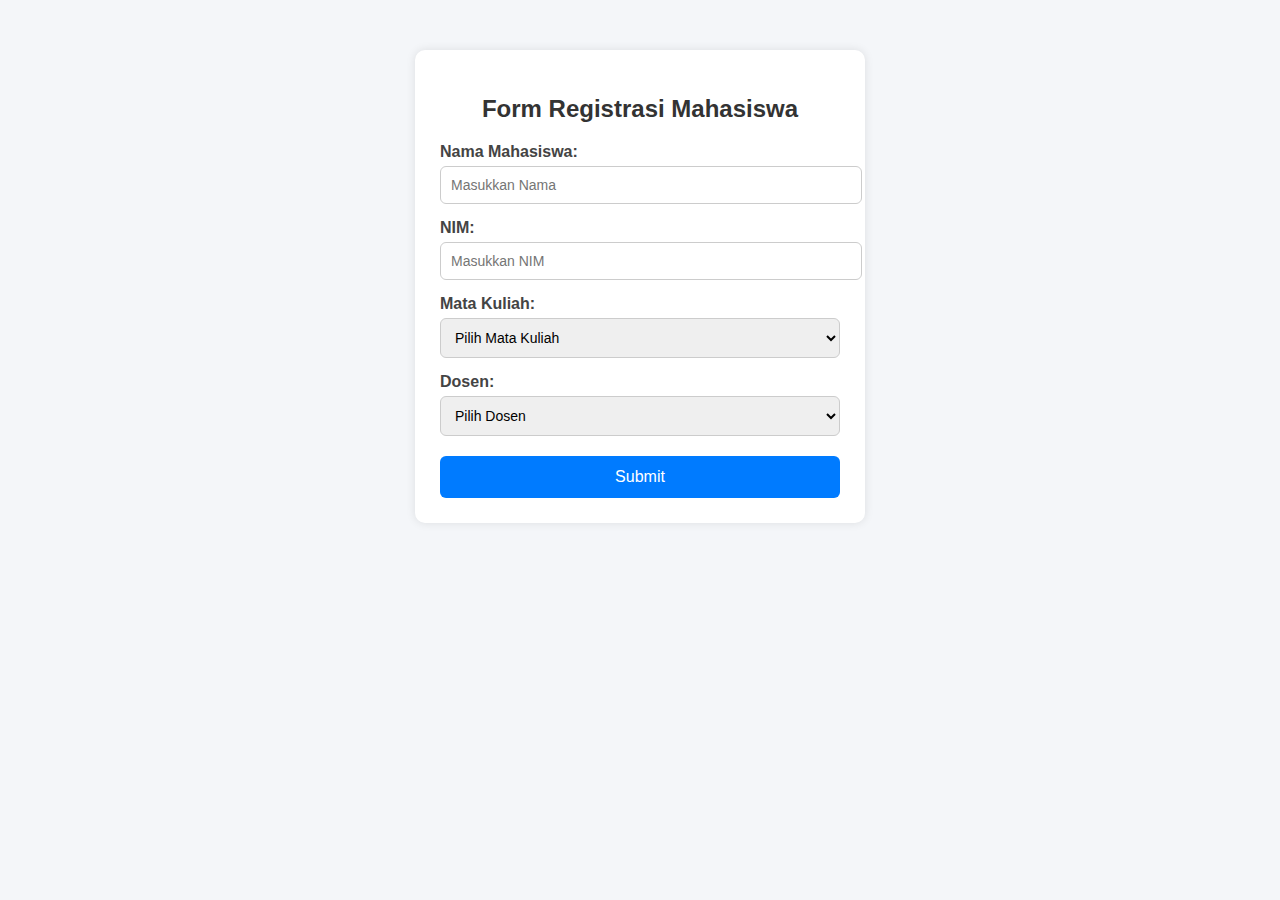
<file: Form/index.html>
<!DOCTYPE html>
<html lang="id">
<head>
  <meta charset="UTF-8">
  <title>Form Registrasi Mahasiswa</title>
  <link rel="stylesheet" href="style.css">
</head>

<body>

  <div class="container">
    <h2>Form Registrasi Mahasiswa</h2>
    <form id="regForm">
      <!-- Nama dengan autocomplete -->
      <label for="nama">Nama Mahasiswa:</label>
      <input list="namaList" id="nama" name="nama" placeholder="Masukkan Nama">
      <datalist id="namaList">
        <option value="Nuris Akbar">
        <option value="Nurul Huda">
        <option value="Naufal Rizky">
        <option value="Nadia Putri">
        <option value="Niko Saputra">
      </datalist>

      <!-- NIM -->
      <label for="nim">NIM:</label>
      <input type="text" id="nim" name="nim" placeholder="Masukkan NIM">

      <!-- Mata Kuliah -->
      <label for="matkul">Mata Kuliah:</label>
      <select id="matkul" name="matkul">
        <option value=""> Pilih Mata Kuliah </option>
        <option value="Pemrograman Web">Pemrograman Web</option>
        <option value="Sistem Operasi">Sistem Operasi</option>
        <option value="Struktur Data">Struktur Data</option>
        <option value="Jaringan Komputer">Jaringan Komputer</option>
      </select>

      <!-- Dosen -->
      <label for="dosen">Dosen:</label>
      <select id="dosen" name="dosen">
        <option value=""> Pilih Dosen </option>
        <option value="Dr. Andi Wijaya">Dr. Andi Wijaya</option>
        <option value="Prof. Budi Santoso">Prof. Budi Santoso</option>
        <option value="Ir. Siti Aminah">Ir. Siti Aminah</option>
        <option value="M. Kom. Rizky Ramadhan">M. Kom. Rizky Ramadhan</option>
      </select>

      <button type="submit">Submit</button>
    </form>
  </div>

  <script src="script.js"></script>
</body>
</html>
</file>
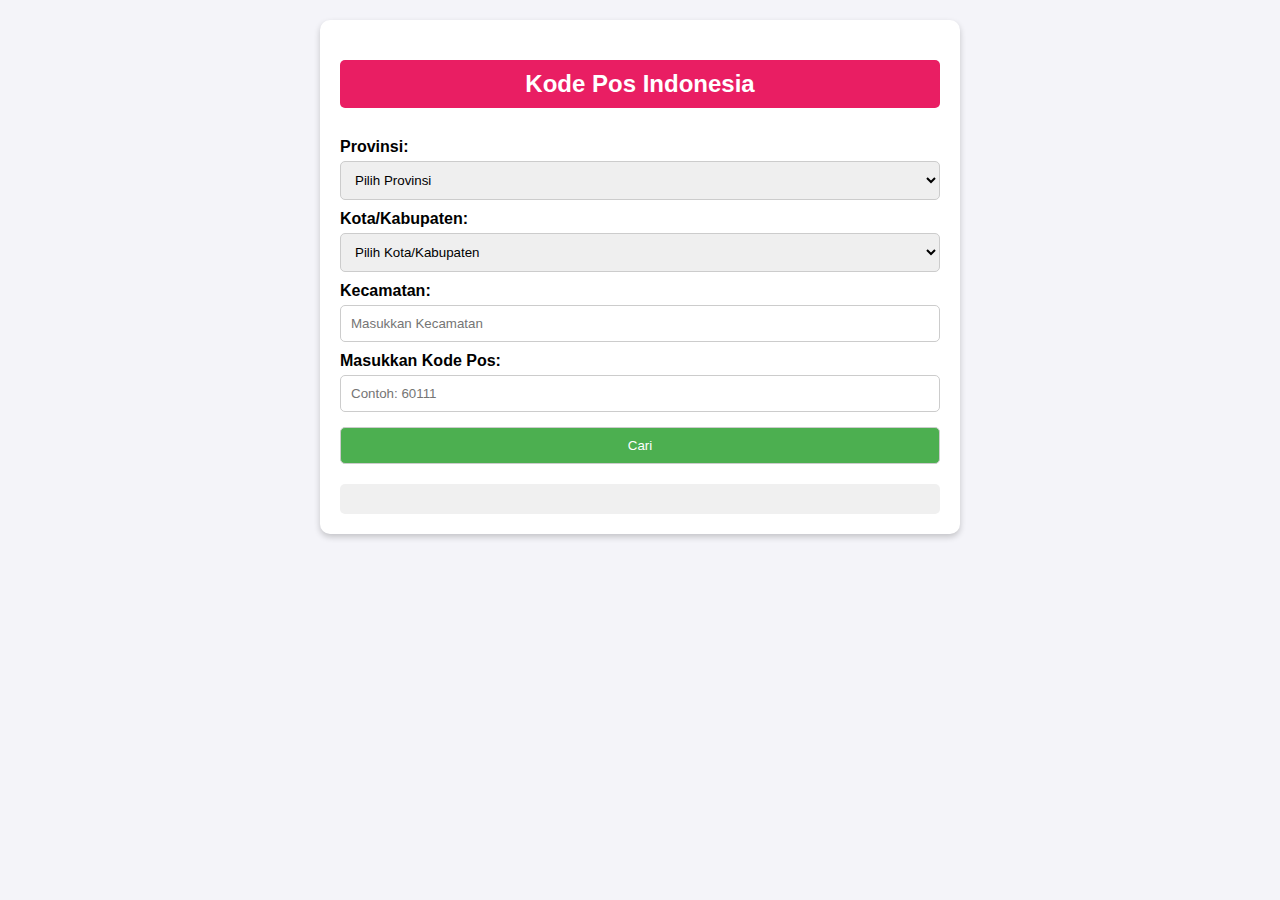
<file: kode pos/index.html>
<!DOCTYPE html>
<html lang="id">
<head>
  <meta charset="UTF-8">
  <title>Pencarian Kode Pos Indonesia</title>
  <link rel="stylesheet" href="style.css">
</head>
<body>
  <div class="container">
    <h2>Kode Pos Indonesia</h2>
    <form id="kodeposForm">
      <label for="provinsi">Provinsi:</label>
      <select id="provinsi" name="provinsi">
        <option value="">Pilih Provinsi</option>
        <option value="Jawa Timur">Jawa Timur</option>
        <option value="Jawa Barat">Jawa Barat</option>
      </select>

      <label for="kota">Kota/Kabupaten:</label>
      <select id="kota" name="kota">
        <option value="">Pilih Kota/Kabupaten</option>
        <option value="Surabaya">Surabaya</option>
        <option value="Bandung">Bandung</option>
      </select>

      <label for="kecamatan">Kecamatan:</label>
      <input type="text" id="kecamatan" name="kecamatan" placeholder="Masukkan Kecamatan">

      <label for="kodepos">Masukkan Kode Pos:</label>
      <input type="text" id="kodepos" name="kodepos" placeholder="Contoh: 60111">

      <button type="submit">Cari</button>
    </form>

    <div id="hasil"></div>
  </div>

  <script src="script.js"></script>
</body>
</html>
</file>
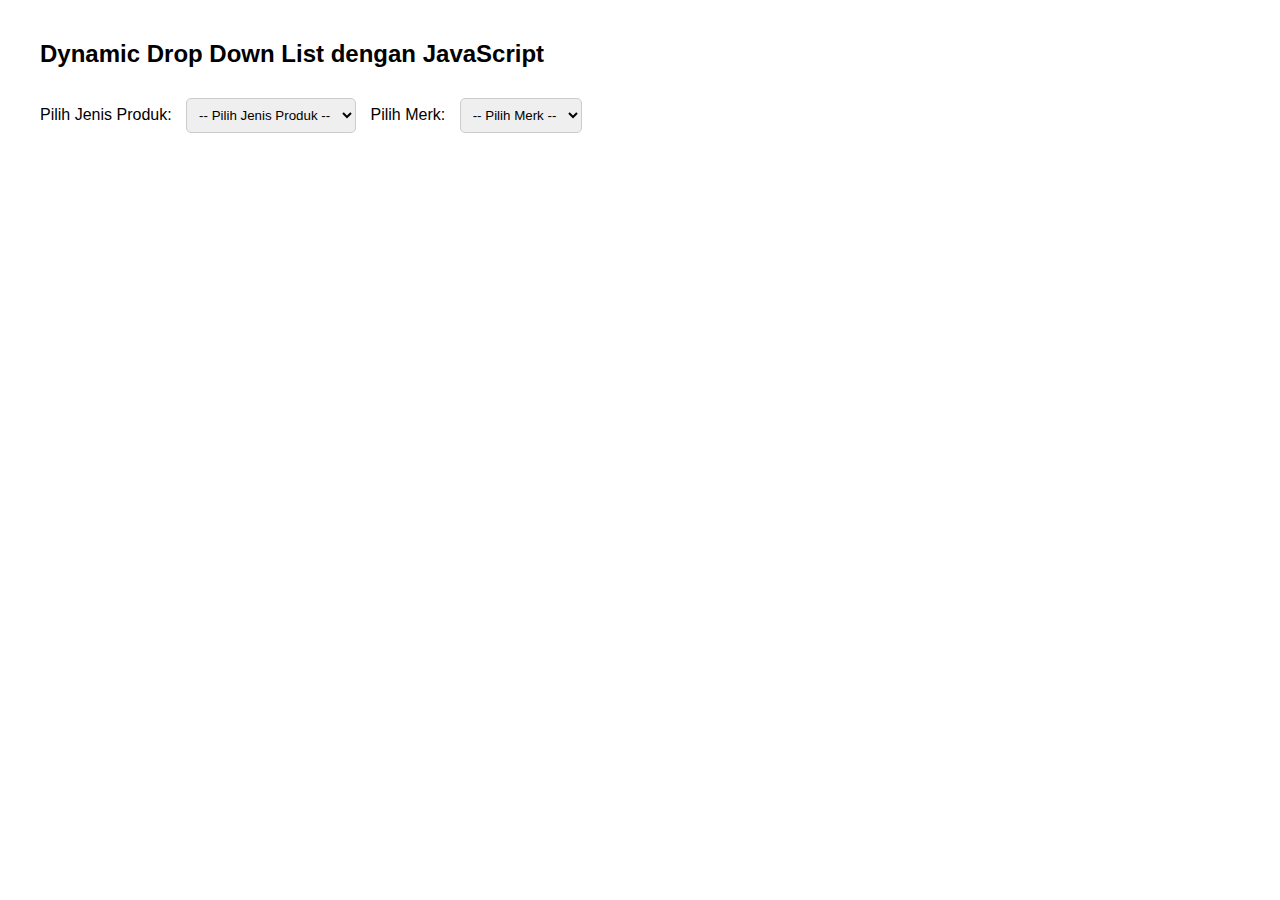
<file: drop down/dropdown_dinamis.html>
<!DOCTYPE html>
<html lang="id">
<head>
  <meta charset="UTF-8">
  <title>Dynamic Drop Down List dengan JavaScript   </title>
  <link rel="stylesheet" href="style.css">
</head>
<body>

  <h2>Dynamic Drop Down List dengan JavaScript</h2>

  <!-- Dropdown 1 -->
  <label for="produk">Pilih Jenis Produk:</label>
  <select id="produk" onchange="updateMerk()">
    <option value="">-- Pilih Jenis Produk --</option>
    <option value="desktop">Desktop</option>
    <option value="laptop">Laptop</option>
    <option value="smartphone">Smartphone</option>
  </select>

  <!-- Dropdown 2 -->
  <label for="merk">Pilih Merk:</label>
  <select id="merk">
    <option value="">-- Pilih Merk --</option>
  </select>

  <script>
    function updateMerk() {
      const produk = document.getElementById("produk").value;
      const merkDropdown = document.getElementById("merk");

      // Reset isi merk
      merkDropdown.innerHTML = '<option value="">-- Pilih Merk --</option>';

      let merkList = [];

      // Tentukan isi dropdown sesuai pilihan produk
      if (produk === "desktop") {
        merkList = ["Dell", "HP", "Lenovo"];
      } else if (produk === "laptop") {
        merkList = ["Asus", "Acer", "MacBook"];
      } else if (produk === "smartphone") {
        merkList = ["Samsung", "iPhone", "Xiaomi"];
      }

      // Tambahkan option ke dropdown merk
      merkList.forEach(function(merk) {
        const option = document.createElement("option");
        option.value = merk.toLowerCase();
        option.text = merk;
        merkDropdown.appendChild(option);
      });
    }
  </script>

</body>
</html>
</file>
<file: Form/style.css>
body {
  font-family: Arial, sans-serif;
  background: #f4f6f9;
  margin: 0;
  padding: 0;
}

.container {
  width: 400px;
  margin: 50px auto;
  background: #fff;
  padding: 25px;
  border-radius: 10px;
  box-shadow: 0 0 10px rgba(0,0,0,0.1);
}

h2 {
  text-align: center;
  margin-bottom: 20px;
  color: #333;
}

label {
  display: block;
  margin-top: 15px;
  font-weight: bold;
  color: #444;
}

input, select {
  width: 100%;
  padding: 10px;
  margin-top: 5px;
  border: 1px solid #ccc;
  border-radius: 6px;
  font-size: 14px;
}

button {
  margin-top: 20px;
  width: 100%;
  padding: 12px;
  background: #007BFF;
  color: white;
  border: none;
  border-radius: 6px;
  font-size: 16px;
  cursor: pointer;
}

button:hover {
  background: #0056b3;
}
</file>
<file: kode pos/style.css>
body {
  font-family: Arial, sans-serif;
  background: #f4f4f9;
  margin: 0;
  padding: 20px;
}

.container {
  max-width: 600px;
  background: white;
  margin: auto;
  padding: 20px;
  border-radius: 10px;
  box-shadow: 0 3px 6px rgba(0,0,0,0.2);
}

h2 {
  background: #e91e63;
  color: white;
  padding: 10px;
  border-radius: 5px;
  text-align: center;
}

form {
  margin-top: 15px;
  display: flex;
  flex-direction: column;
}

label {
  margin-top: 10px;
  font-weight: bold;
}

select, input, button {
  padding: 10px;
  margin-top: 5px;
  border-radius: 5px;
  border: 1px solid #ccc;
}

button {
  background: #4CAF50;
  color: white;
  cursor: pointer;
  margin-top: 15px;
}

button:hover {
  background: #45a049;
}

#hasil {
  margin-top: 20px;
  padding: 15px;
  border-radius: 5px;
  background: #f0f0f0;
}
</file>
<file: drop down/style.css>
body {
      font-family: Arial, sans-serif;
      margin: 40px;
    }
    select {
      padding: 8px;
      margin: 10px;
      border-radius: 5px;
      border: 1px solid #ccc;
    }
</file>
